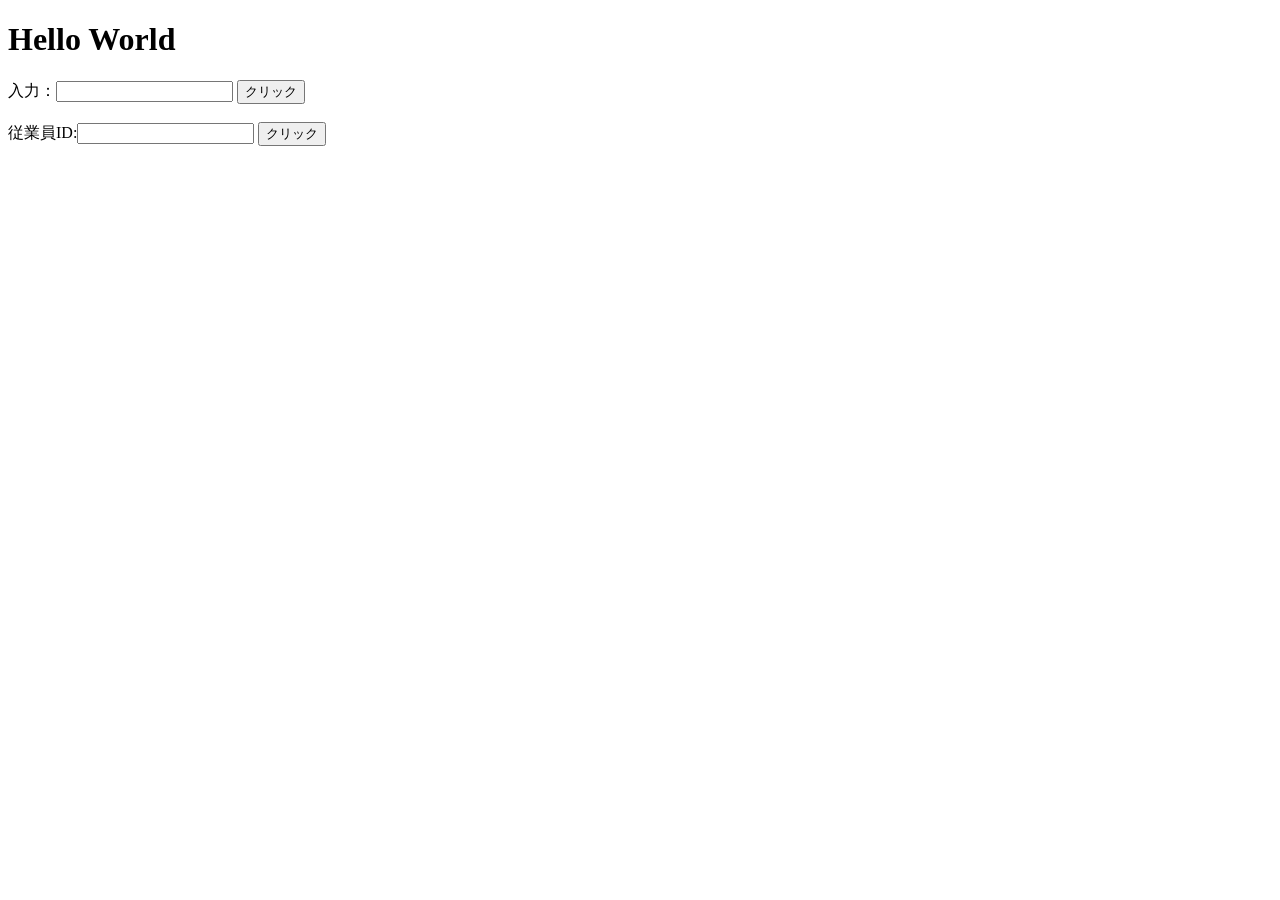
<file: workspace/SpringBootSample/src/main/resources/templates/hello.html>
<!DOCTYPE html>
<html xmlns:th="http://www.thymeleaf.org">
<head>
	<meta charset="UTF-8"></meta>
	<title>Hello World</title>
</head>
<body>
	<h1>Hello World</h1>
	<form method="post" action="/hello">
	入力：<input type="text" name="text1" />
	<input type="submit" value="クリック" />
	</form>
	<br/>
	<form method="post" action="/hello/db">
	従業員ID:<input type="text" name="text2" th:value="${text2_value}" />
	<input type="submit" value="クリック">
	</form>
	</form>
</body>
</html>
</file>
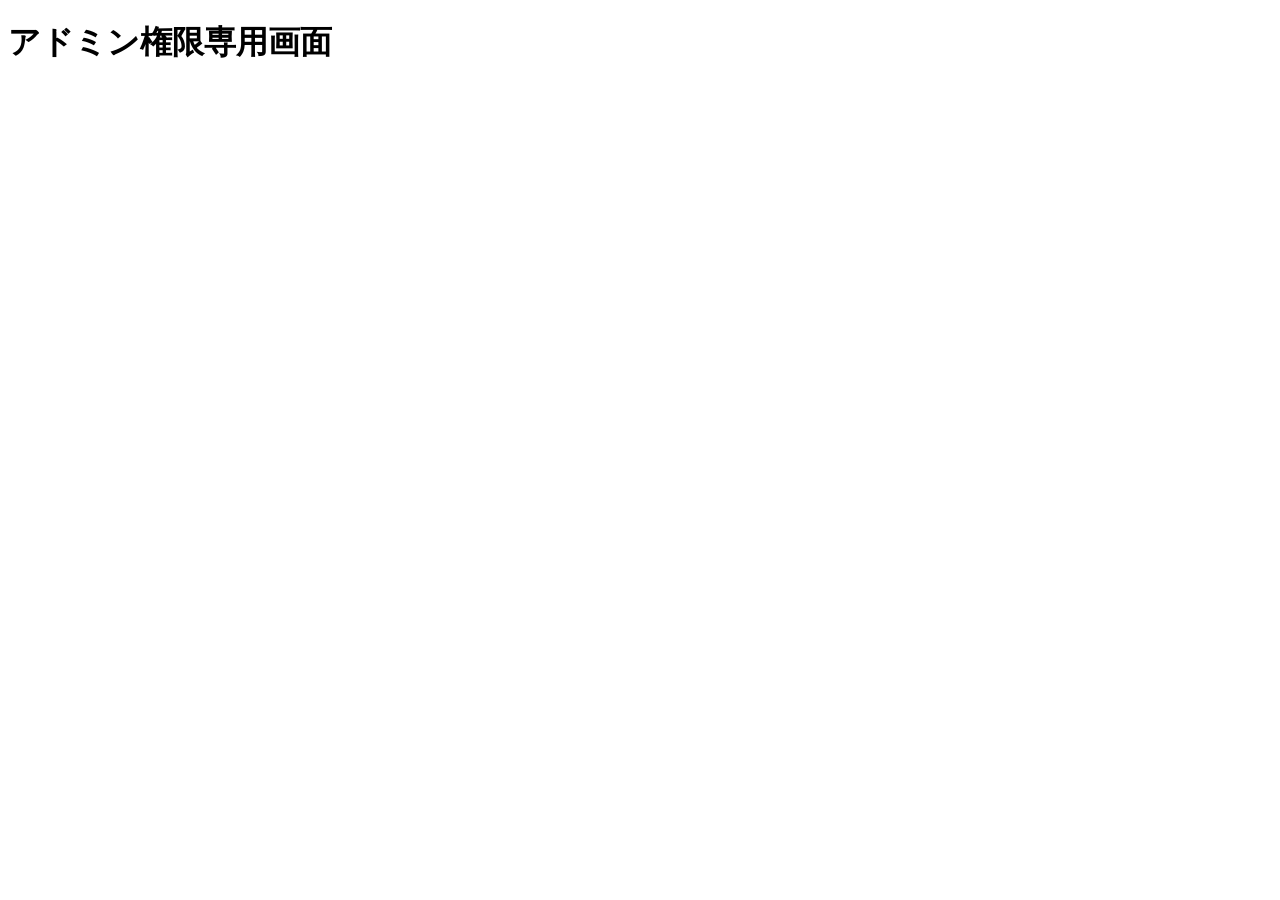
<file: workspace/SpringBootSample/src/main/resources/templates/admin/admin.html>
<!DOCTYPE html>
<html xmlns:th="http://www.thymeleaf.org"
	xmlns:layout="http://www.ultraq.net.nz/thymeleaf/layout"
	layout:decorate="~{layout/layout}">
<head>
<meta charset="UTF-8">
<title>アドミン権限専用</title>
</head>
<body>
	<div layout:fragment="content">
		<div class="header border-bottom mt-2">
			<h1 class="h2">アドミン権限専用画面</h1>
		</div>
	</div>
</body>
</html>
</file>
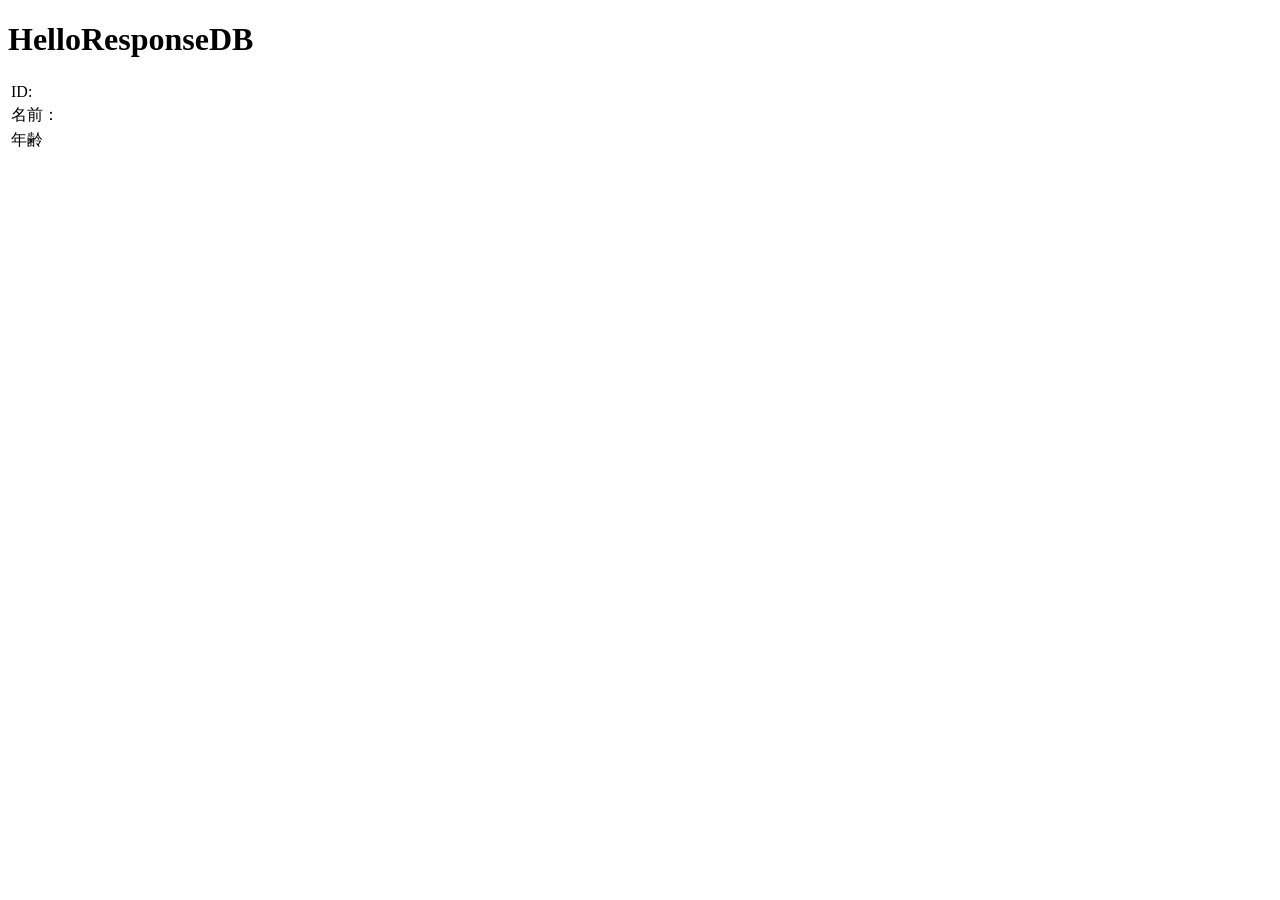
<file: workspace/SpringBootSample/src/main/resources/templates/hello/db.html>
<!DOCTYPE html>
<html xmlns:th="http://www.thymeleaf.org">
<head>
	<meta charset="UTF-8"></meta>
	<title>ResponseSample</title>
</head>
<body>
	<h1>HelloResponseDB</h1>
	<table>
		<tr>
			<td>ID:</td>
			<td th:text="${employee.employeeId}"></td>
		</tr>
		<tr>
			<td>名前：</td>
			<td th:text="${employee.employeeName}"></td>
		</tr>
		<tr>
			<td>年齢</td>
			<td th:text="${employee.employeeAge}"></td>
		</tr>
	</table>
</body>
</html>
</file>
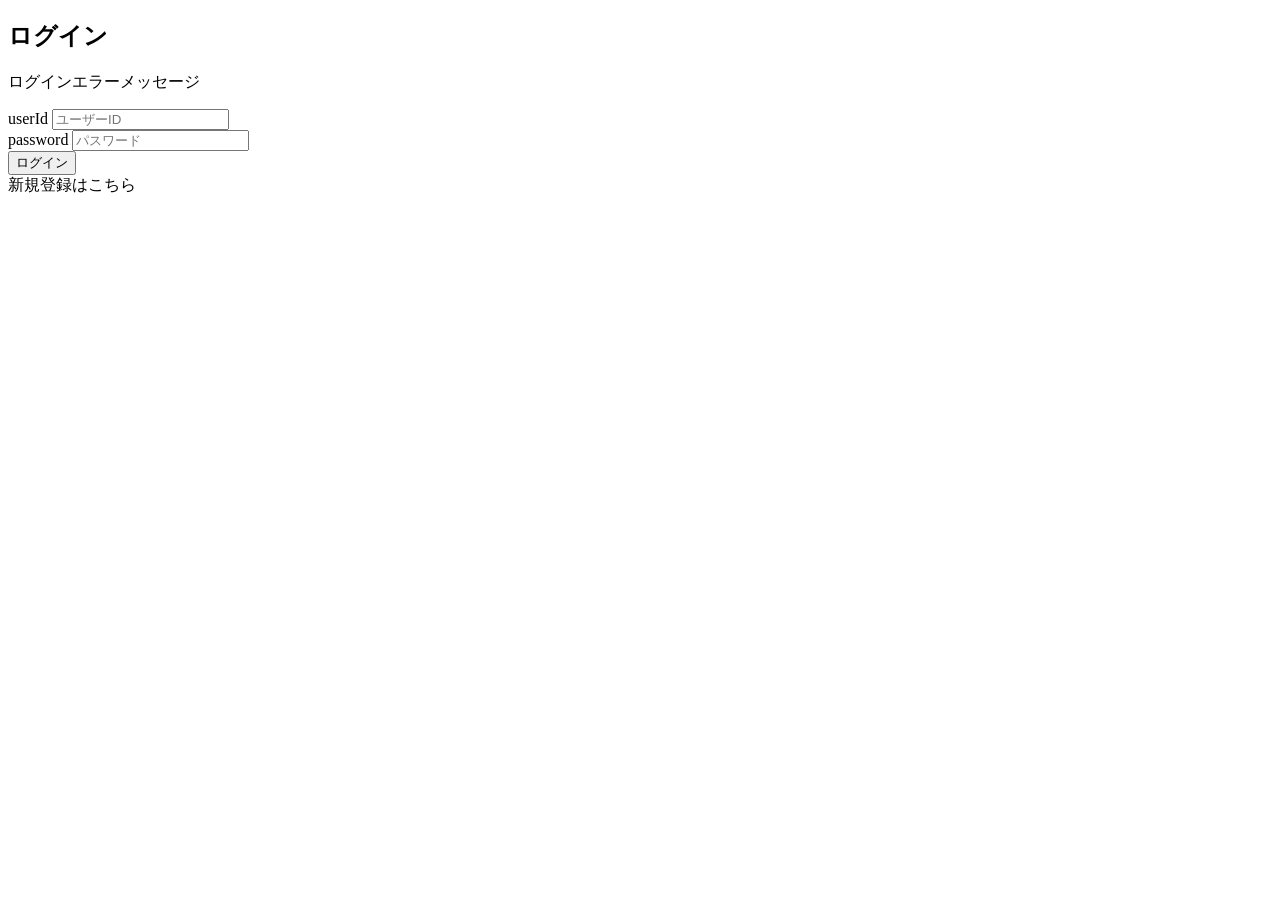
<file: workspace/SpringBootSample/src/main/resources/templates/login/login.html>
<!DOCTYPE html>
<html xmlns:th="http://www.thymeleaf.org">
<head>
<meta charset="UTF-8">
<meta name="viewport"
	content="width=device-width, initial-scale=1, shrink-to-fit=no">
<!-- CSS読み込み -->
<link rel="stylesheet"
	th:href="@{/webjars/bootstrap/css/bootstrap.min.css}">
<link rel="stylesheet" th:href="@{/css/login/login.css}">
<!-- JS読み込み -->
<script th:src="@{/webjars/jquery/jquery.min.js}" defer></script>
<script th:src="@{/webjars/bootstrap/js/bootstrap.min.js}" defer></script>
<title>ログイン</title>
</head>
<body class="bg-light">
	<div class="text-center">
		<form method="post" th:action="@{/login}" class="form-login">
			<h2>ログイン</h2>
			<p th:if="${session['SPRING_SECURITY_LAST_EXCEPTION']} != null"
				th:text="${session['SPRING_SECURITY_LAST_EXCEPTION'].message}"
				class="text-danger">ログインエラーメッセージ</p>
			<!-- ユーザーID -->
			<div class="form-group">
				<label for="userId" class="sr-only">userId</label> <input
					type="text" class="form-control" placeholder="ユーザーID" name="userId" />
			</div>
			<!-- パスワード -->
			<div class="form-group">
				<label for="password" class="sr-only">password</label> <input
					type="text" class="form-control" placeholder="パスワード"
					name="password" />
			</div>
			<input type="submit" value="ログイン" class="btn btn-primary" />
		</form>
		<a th:href="@{/user/signup}">新規登録はこちら</a>
	</div>
</body>
</html>
</file>
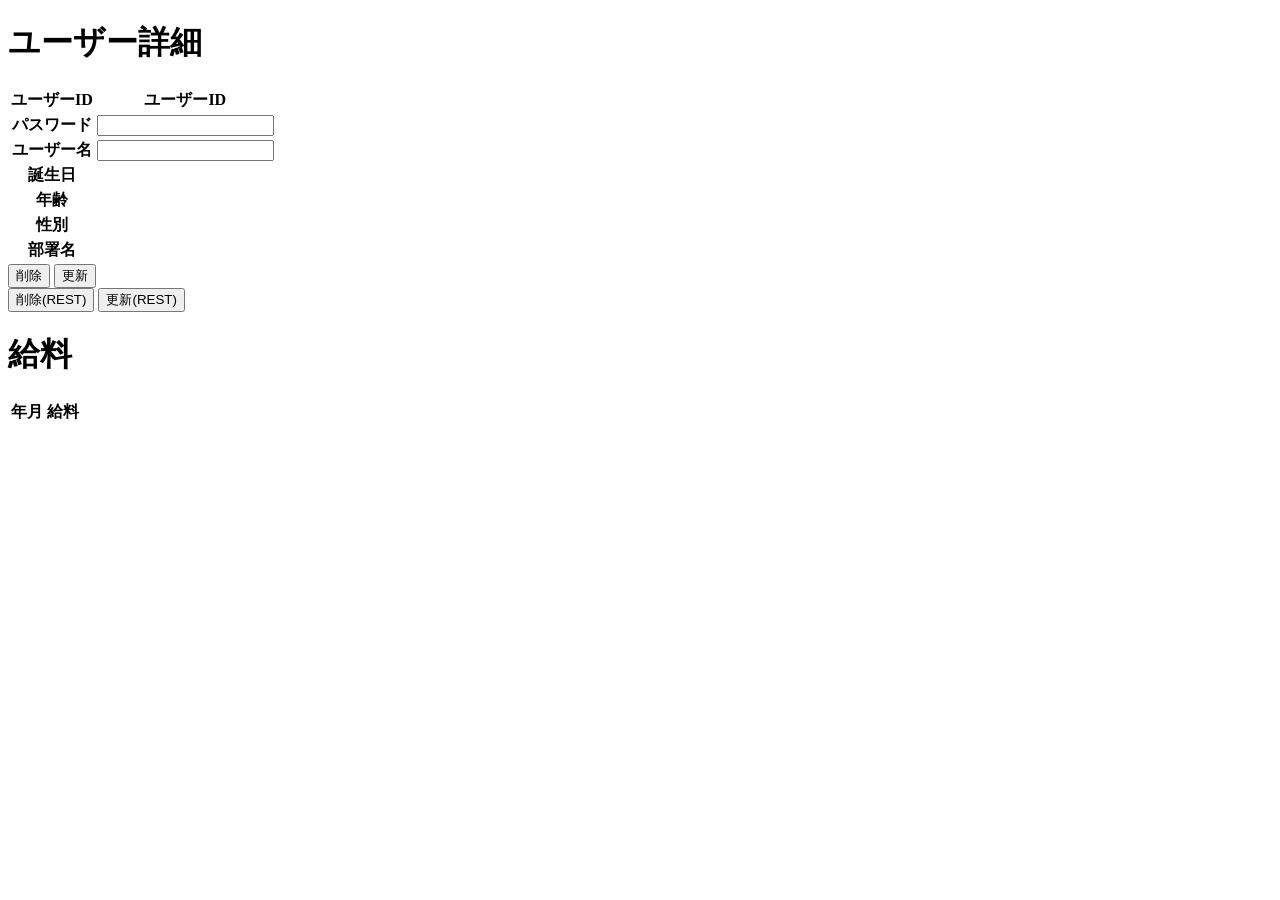
<file: workspace/SpringBootSample/src/main/resources/templates/user/detail.html>
<!DOCTYPE html>
<html xmlns:th="http://www.thymeleaf.org"
	xmlns:layout="http://www.ultraq.net.nz/thymeleaf/layout"
	layout:decorate="~{layout/layout}">
<head>
<meta charset="UTF-8">
<title>ユーザー詳細</title>
<!-- CSS読み込み -->
<link rel="stylesheet" th:href="@{/css/user/list.css}">
<!-- JS読み込み -->
<script th:src="@{/js/user/detail.js}" defer></script>
</head>
<body>
	<div layout:fragment="content">
		<div class="header border-bottom">
			<h1 class="h2">ユーザー詳細</h1>
		</div>
		<form id="user-detail-form" method="post" th:action="@{/user/detail}"
			class="form-signup" th:object="${userDetailForm}">
			<input type="hidden" th:field="*{userId}" />
			<!-- ユーザー詳細情報 -->
			<table class="table table-striped table-bordered table-hover">
				<tbody>
					<tr>
						<th class="w-25">ユーザーID</th>
						<th th:text="*{userId}">ユーザーID</th>
					</tr>
					<tr>
						<th>パスワード</th>
						<td><input type="text" class="form-control"
							th:field="*{password}" /></td>
					</tr>
					<tr>
						<th>ユーザー名</th>
						<td><input type="text" class="form-control"
							th:field="*{userName}" /></td>
					</tr>
					<tr>
						<th>誕生日</th>
						<td th:text="*{#dates.format(birthday, 'YYYY/MM/dd')}"></td>
					</tr>
					<tr>
						<th>年齢</th>
						<td th:text="*{age}"></td>
					</tr>
					<tr>
						<th>性別</th>
						<td th:text="*{gender == 1?'男性':'女性'}"></td>
					</tr>
					<tr>
						<th>部署名</th>
						<td><span th:if="*{department != null}"
							th:text="*{department.departmentName}"></span></td>
					</tr>
				</tbody>
			</table>
			<!-- ボタンエリア -->
			<div class="text-center">
				<!-- 削除ボタン -->
				<button class="btn btn-danger" type="submit" name="delete">削除</button>
				<!-- 更新ボタン -->
				<button class="btn btn-primary" type="submit" name="update">更新</button>
			</div>
			<!-- RESTボタンエリア -->
			<div class="text-center mt-2">
			<!-- 削除ボタン -->
			<button id="btn-delete" class="btn btn-danger" type="button">削除(REST)</button>
			<!-- 更新ボタン -->
			<button id="btn-update" class="btn btn-primary" type="button">更新(REST)</button>
			</div>
			<!-- 給料情報 -->
			<th:block th:if="*{salaryList != null and salaryList.size() > 0}">
				<div class="header bottom-bottom">
					<h1 class="h2">給料</h1>
				</div>
				<table class="table table-striped table-bordered table-hover">
					<thead>
						<tr>
							<th class="w-25">年月</th>
							<th>給料</th>
						</tr>
					</thead>
					<tbody>
						<tr th:each="item:*{salaryList}">
							<td th:text="${item.salaryKey.yearMth}"></td>
							<td th:text="${#numbers.formatInteger(item.salary,3,'COMMA')}"></td>
						</tr>
					</tbody>
				</table>
			</th:block>
		</form>
	</div>
</body>
</html>
</file>
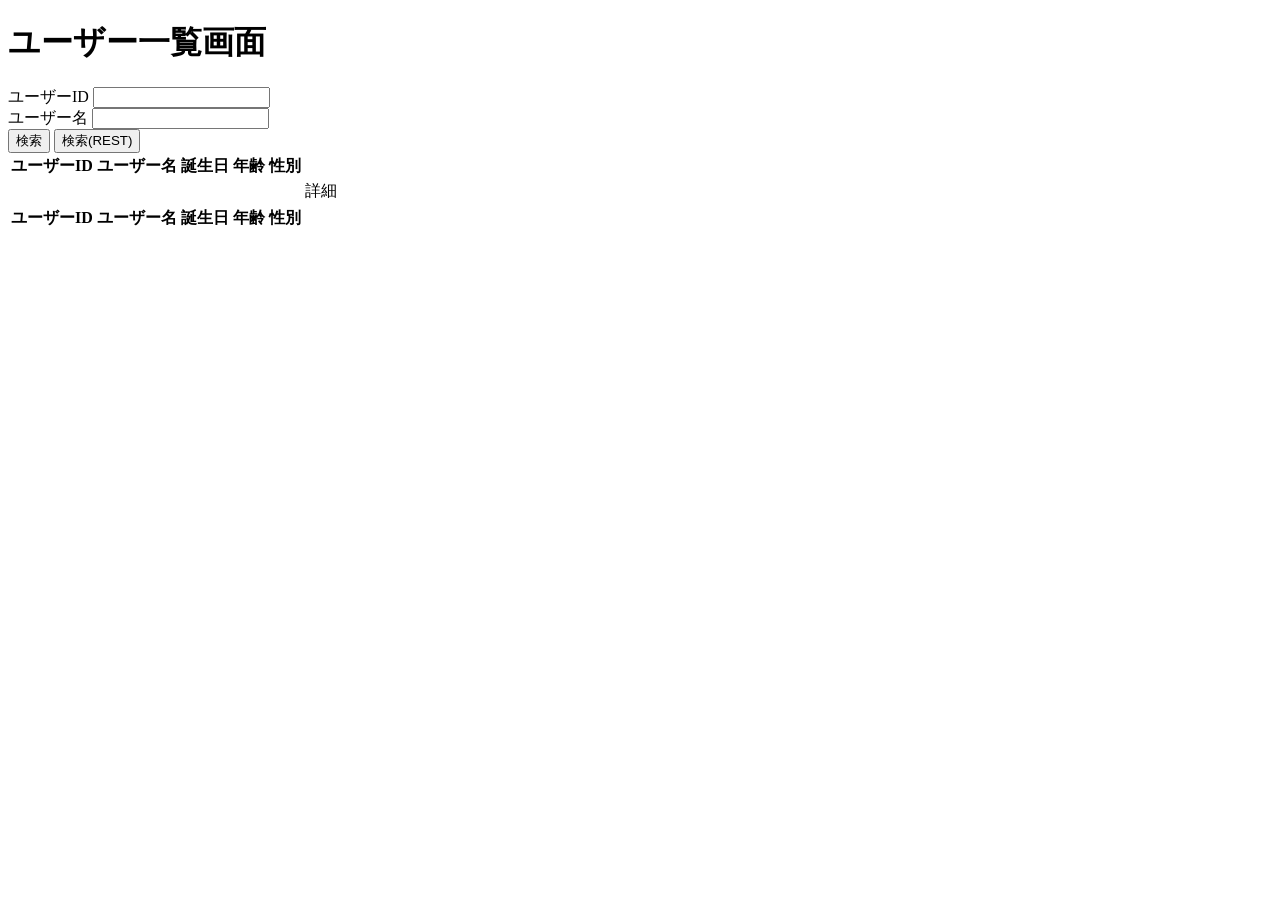
<file: workspace/SpringBootSample/src/main/resources/templates/user/list.html>
<!DOCTYPE html>
<html xmlns:th="http://www.thymeleaf.org"
	xmlns:layout="http://www.ultraq.net.nz/thymeleaf/layout"
	layout:decorate="~{layout/layout}">
<head>
<title>ユーザー一覧</title>
<!-- CSS読み込み -->
<link rel="stylesheet" th:href="@{/css/user/list.css}">
<!-- JS読み込み -->
<link rel="stylesheet"
	th:href="@{/webjars/datatables/css/jquery.dataTables.min.css}">
<script th:src="@{/webjars/datatables/js/jquery.dataTables.min.js}" defer></script>
<script th:src="@{/js/user/list.js}" defer></script>
</head>
<!-- ヘッダー -->
<body>
	<div layout:fragment="content">
		<div class="header border-bottom">
			<h1 class="h2">ユーザー一覧画面</h1>
			<!-- 検索 -->
			<div class="mb-4">
				<form id="user-search-form" method="post" th:action="@{/user/list}"
					class="form-inline" th:object="${userListForm}">
					<div class="form-group">
						<label for="userId" class="mr-2">ユーザーID</label> <input type="text"
							class="form-control" th:field="*{userId}" />
					</div>
					<div class="form-group mx-sm-3">
						<label for="userName" class="mr-2">ユーザー名</label> <input
							type="text" class="form-control" th:field="*{userName}" />
					</div>
					<button class="btn btn-primary" type="submit">検索</button>
					<button id="btn-search" class="btn btn-primary ml-3" type="button">検索(REST)</button>
				</form>
			</div>
		</div>
		<!-- 一覧表示 -->
		<div>
			<table class="table table-striped table-bordered table-hover">
				<thead class="thead-light">
					<tr>
						<th class="th-width">ユーザーID</th>
						<th class="th-width">ユーザー名</th>
						<th class="th-width">誕生日</th>
						<th class="th-width">年齢</th>
						<th class="th-width">性別</th>
					</tr>
				</thead>
				<tbody>
					<tr th:each="item:${userList}">
						<td th:text="${item.userId}"></td>
						<td th:text="${item.userName}"></td>
						<td th:text="${#dates.format(item.birthday, 'YYYY/MM/dd')}"></td>
						<td th:text="${item.age}"></td>
						<td th:text="${item.gender == 1}?'男性':'女性'"></td>
						<td><a class="btn btn-primary"
							th:href="@{'/user/detail/' + ${item.userId}}">詳細</a></td>
					</tr>
				</tbody>
			</table>
		</div>
		<!-- 一覧表示 -->
		<div>
			<table id="user-list-table"
				class="table table-stripped table-bordered table-hover w-100">
				<thead class="thead-light">
					<tr>
						<th class="th-width">ユーザーID</th>
						<th class="th-width">ユーザー名</th>
						<th class="th-width">誕生日</th>
						<th class="th-width">年齢</th>
						<th class="th-width">性別</th>
						<th class="th-width"></th>
					</tr>
				</thead>
			</table>
		</div>
	</div>
</body>
</html>
</file>
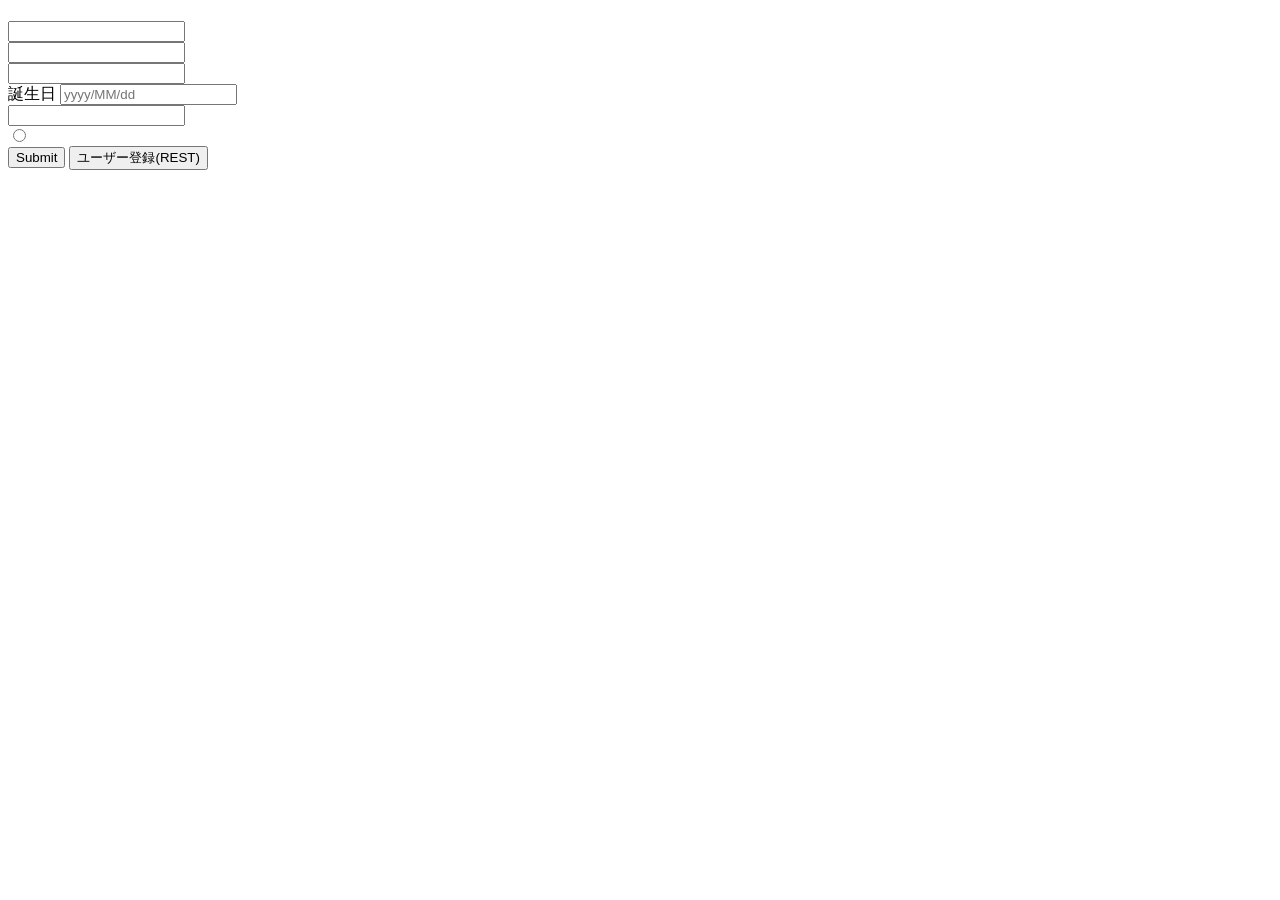
<file: workspace/SpringBootSample/src/main/resources/templates/user/signup.html>
<!DOCTYPE html>
<html xmlns:th="http://www.thymeleaf.org">
<head>
<meta charset="UTF-8"></meta>
<meta name="viewport"
	content="width=device-width, initial-scale=1, shrink-to-fit=no">
<!-- CSS読み込み -->
<link rel="stylesheet"
	th:href="@{/webjars/bootstrap/css/bootstrap.min.css}">
<link rel="stylesheet" th:href="@{/css/user/signup.css}">
<!-- JS読み込み -->
<script th:src="@{/webjars/jquery/jquery.min.js}" defer></script>
<script th:src="@{/webjars/bootstrap/js/bootstrap.min.js}" defer></script>
<script th:src="@{/js/user/signup.js}" defer></script>
<title th:text="#{user.signup.title}"></title>
</head>
<body class="bg-light">
	<form id="signup-form" method="post" action="/user/signup"
		class="form-signup" th:object="${signupForm}">
		<h1 class="text-center" th:text="#{user.signup.title}"></h1>
		<!-- ユーザーID -->
		<div class="form-group">
			<label for="userId" th:text="#{userId}"></label> <input type="text"
				class="form-control" th:field="*{userId}" th:errorclass="is-invalid" />
			<div class="invalid-feedback" th:errors="*{userId}"></div>
		</div>
		<!-- パスワード -->
		<div class="form-group">
			<label for="password" th:text="#{password}"></label> <input
				type="text" class="form-control" th:field="*{password}"
				th:errorclass="is-invalid" />
			<div class="invalid-feedback" th:errors="*{password}"></div>
		</div>
		<!-- ユーザー名 -->
		<div class="form-group">
			<label for="userName" th:text="#{userName}"></label> <input
				type="text" class="form-control" th:field="*{userName}"
				th:errorclass="is-invalid" />
			<div class="invalid-feedback" th:errors="*{userName}"></div>
		</div>
		<!-- 誕生日 -->
		<div class="form-group">
			<label for="birthday" th:text="#{birthday}">誕生日</label> <input
				type="text" class="form-control" placeholder="yyyy/MM/dd"
				th:field="*{birthday}" th:errorclass="is-invalid" />
			<div class="invalid-feedback" th:errors="*{birthday}"></div>
		</div>
		<!-- 年齢 -->
		<div class="form-group">
			<label for="age" th:text="#{age}"></label> <input type="text"
				class="form-control" th:field="*{age}" th:errorclass="is-invalid" />
			<div class="invalid-feedback" th:errors="*{age}"></div>
		</div>
		<!-- 性別 -->
		<div class="form-group">
			<div th:each="item : ${genderMap}" class="form-check-inline">
				<input type="radio" class="form-check-input"
					th:value="${item.value}" th:field="*{gender}"
					th:errorclass="is-invalid" /> <label class="form-check-label"
					th:text="${item.key}"></label>
			</div>
			<div class="text-danger" th:if="${#fields.hasErrors('gender')}"
				th:errors="*{gender}"></div>
		</div>
		<!-- 登録ボタン -->
		<input type="submit" th:value="#{user.signup.btn}"
			class="btn btn-primary w-100 mt-3" />
		<button id="btn-signup" type="button"
			class="btn btn-primary w-100 mt-3">ユーザー登録(REST)</button>
		<input type="hidden" th:name="${_csrf.parameterName}"
			th:value="${_csrf.token}" />
	</form>
</body>
</html>
</file>
